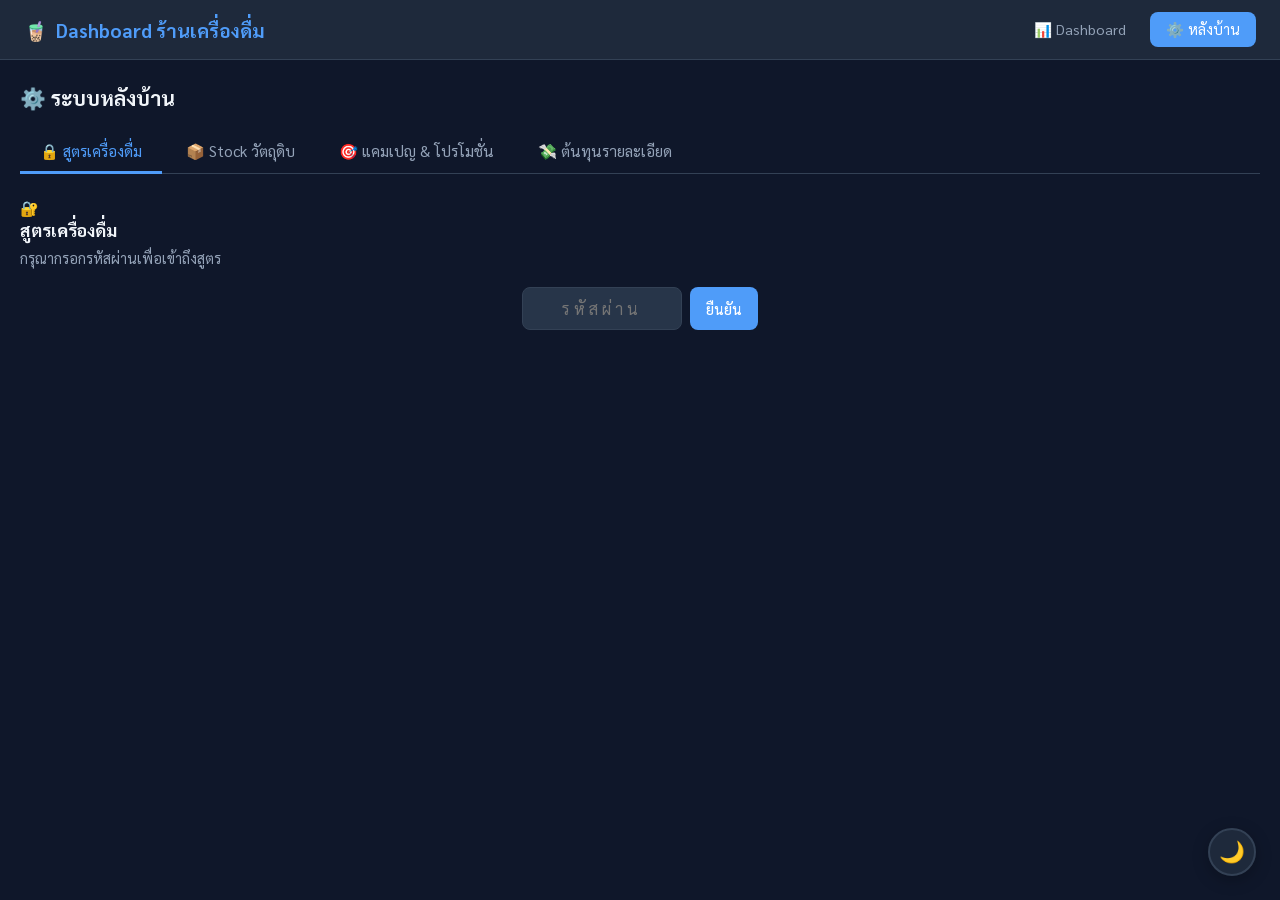
<file: backend.html>
<!DOCTYPE html>
<html lang="th">
<head>
  <meta charset="UTF-8" />
  <meta name="viewport" content="width=device-width, initial-scale=1.0" />
  <title>หลังบ้าน — ร้านเครื่องดื่ม</title>
  <link rel="preconnect" href="https://fonts.googleapis.com" />
  <link href="https://fonts.googleapis.com/css2?family=Sarabun:wght@400;500;600;700&display=swap" rel="stylesheet" />
  <link rel="stylesheet" href="css/style.css" />
</head>
<body>

  <!-- NAVBAR -->
  <nav class="navbar">
    <div class="navbar-brand">
      🧋 <span>Dashboard ร้านเครื่องดื่ม</span>
    </div>
    <div class="navbar-links">
      <a href="index.html" class="nav-link">📊 Dashboard</a>
      <a href="backend.html" class="nav-link active">⚙️ หลังบ้าน</a>
    </div>
  </nav>

  <!-- MAIN -->
  <div class="main-content">

    <h2 style="margin-bottom:20px;font-size:1.3rem;">⚙️ ระบบหลังบ้าน</h2>

    <!-- TABS -->
    <div class="tabs">
      <button class="tab-btn active" data-tab="recipe">🔒 สูตรเครื่องดื่ม</button>
      <button class="tab-btn" data-tab="stock">📦 Stock วัตถุดิบ</button>
      <button class="tab-btn" data-tab="campaign">🎯 แคมเปญ & โปรโมชั่น</button>
      <button class="tab-btn" data-tab="cost">💸 ต้นทุนรายละเอียด</button>
    </div>

    <!-- TAB: RECIPE -->
    <div id="tab-recipe" class="tab-panel active">

      <!-- LOCK -->
      <div id="recipe-lock" class="recipe-lock">
        <div class="lock-icon">🔐</div>
        <h3>สูตรเครื่องดื่ม</h3>
        <p>กรุณากรอกรหัสผ่านเพื่อเข้าถึงสูตร</p>
        <div class="password-row">
          <input type="password" id="recipe-password" placeholder="รหัสผ่าน" maxlength="20" />
          <button id="btn-unlock" class="btn btn-primary">ยืนยัน</button>
        </div>
        <p id="password-error" class="password-error"></p>
      </div>

      <!-- CONTENT (hidden until password) -->
      <div id="recipe-content" style="display:none;">
        <div style="display:flex;justify-content:space-between;align-items:center;margin-bottom:16px;">
          <div class="section-title" style="margin:0;border:none;">🥤 เมนูเครื่องดื่มทั้งหมด</div>
          <button onclick="document.getElementById('recipe-content').style.display='none';document.getElementById('recipe-lock').style.display='block';document.getElementById('recipe-password').value='';document.getElementById('password-error').textContent=''" class="btn btn-ghost" style="font-size:0.85rem;">🔒 ล็อก</button>
        </div>
        <div id="recipe-list" class="recipe-grid">
          <p class="loading-text">กำลังโหลด...</p>
        </div>
      </div>
    </div>

    <!-- TAB: STOCK -->
    <div id="tab-stock" class="tab-panel">
      <div id="stock-content">
        <div class="coming-soon">
          <div class="coming-soon-icon">📦</div>
          <h3>ระบบ Stock วัตถุดิบ</h3>
          <p>ยังไม่ได้เปิดใช้งาน</p>
          <p class="hint">เมื่อพร้อมให้เพิ่ม Sheet "Stock" ใน Google Sheets แล้วแจ้งผู้พัฒนา</p>
        </div>
      </div>
    </div>

    <!-- TAB: CAMPAIGN -->
    <div id="tab-campaign" class="tab-panel">
      <div class="section-title">🎯 Campaign & Promotion Rules</div>
      <div id="campaign-content">
        <p class="loading-text">คลิกแท็บเพื่อโหลดข้อมูล</p>
      </div>
    </div>

    <!-- TAB: COST -->
    <div id="tab-cost" class="tab-panel">
      <div class="section-title">💸 รายละเอียดต้นทุน</div>
      <div id="cost-content">
        <p class="loading-text">คลิกแท็บเพื่อโหลดข้อมูล</p>
      </div>
    </div>

  </div><!-- /main-content -->

  <!-- THEME TOGGLE BUTTON -->
  <button id="theme-toggle" title="เปลี่ยนธีม">🌙</button>

  <script src="js/config.js"></script>
  <script src="js/sheets.js"></script>
  <script src="js/backend.js"></script>
  <script src="js/theme.js"></script>
  <script>
    // Load campaign & cost tabs on click
    document.querySelector('[data-tab="campaign"]').addEventListener('click', async () => {
      const el = document.getElementById('campaign-content');
      if (el.dataset.loaded) return;
      el.innerHTML = '<p class="loading-text">กำลังโหลด...</p>';
      try {
        const [campaigns, promotions] = await Promise.all([
          fetchSheetCached(CONFIG.SHEETS.CAMPAIGN_RULES),
          fetchSheetCached(CONFIG.SHEETS.PROMOTION_RULES)
        ]);
        el.innerHTML = '';

        if (campaigns.length) {
          el.innerHTML += `<h4 style="margin-bottom:12px;color:var(--text-muted)">Campaign Rules</h4>`;
          el.innerHTML += buildTable(campaigns);
        }
        if (promotions.length) {
          el.innerHTML += `<h4 style="margin:20px 0 12px;color:var(--text-muted)">Promotion Rules</h4>`;
          el.innerHTML += buildTable(promotions);
        }
        if (!campaigns.length && !promotions.length) {
          el.innerHTML = '<p class="empty">ไม่มีข้อมูล</p>';
        }
        el.dataset.loaded = '1';
      } catch(e) {
        el.innerHTML = `<p class="error-text">โหลดไม่สำเร็จ: ${e.message}</p>`;
      }
    });

    document.querySelector('[data-tab="cost"]').addEventListener('click', async () => {
      const el = document.getElementById('cost-content');
      if (el.dataset.loaded) return;
      el.innerHTML = '<p class="loading-text">กำลังโหลด...</p>';
      try {
        const data = await fetchSheetCached(CONFIG.SHEETS.COST_DETAILS);
        el.innerHTML = data.length ? buildTable(data) : '<p class="empty">ไม่มีข้อมูล</p>';
        el.dataset.loaded = '1';
      } catch(e) {
        el.innerHTML = `<p class="error-text">โหลดไม่สำเร็จ: ${e.message}</p>`;
      }
    });

    function buildTable(rows) {
      if (!rows.length) return '<p class="empty">ไม่มีข้อมูล</p>';
      const cols = Object.keys(rows[0]).filter(k => k);
      let html = '<div style="overflow-x:auto"><table class="data-table"><thead><tr>';
      cols.forEach(c => { html += `<th>${c}</th>`; });
      html += '</tr></thead><tbody>';
      rows.forEach(row => {
        html += '<tr>';
        cols.forEach(c => {
          const val = row[c] ?? '';
          html += `<td>${val}</td>`;
        });
        html += '</tr>';
      });
      html += '</tbody></table></div>';
      return html;
    }
  </script>
</body>
</html>
</file>
<file: css/style.css>
/* ==========================================
   STYLE.CSS — Global Styles
   ========================================== */

:root {
  --bg: #0f172a;
  --surface: #1e293b;
  --surface2: #273549;
  --border: #334155;
  --text: #f1f5f9;
  --text-muted: #94a3b8;
  --primary: #4f9cf9;
  --primary-dark: #3b82f6;
  --success: #22c55e;
  --warning: #f97316;
  --danger: #ef4444;
  --radius: 12px;
  --shadow: 0 4px 24px rgba(0,0,0,0.3);
}

/* ---- LIGHT MODE ---- */
body.light {
  --bg: #f1f5f9;
  --surface: #ffffff;
  --surface2: #e2e8f0;
  --border: #cbd5e1;
  --text: #0f172a;
  --text-muted: #64748b;
  --primary: #3b82f6;
  --primary-dark: #2563eb;
  --shadow: 0 4px 24px rgba(0,0,0,0.08);
}

/* ---- THEME TOGGLE BUTTON ---- */
#theme-toggle {
  position: fixed;
  bottom: 24px;
  right: 24px;
  z-index: 200;
  width: 48px;
  height: 48px;
  border-radius: 50%;
  border: 2px solid var(--border);
  background: var(--surface);
  color: var(--text);
  font-size: 1.3rem;
  cursor: pointer;
  box-shadow: 0 4px 16px rgba(0,0,0,0.25);
  display: flex;
  align-items: center;
  justify-content: center;
  transition: background 0.3s, border-color 0.3s, transform 0.2s;
}

#theme-toggle:hover {
  transform: scale(1.1);
  border-color: var(--primary);
}

* {
  margin: 0;
  padding: 0;
  box-sizing: border-box;
}

body {
  font-family: 'Sarabun', 'Segoe UI', sans-serif;
  background: var(--bg);
  color: var(--text);
  min-height: 100vh;
  font-size: 15px;
}

a {
  color: var(--primary);
  text-decoration: none;
}

a:hover {
  text-decoration: underline;
}

/* ---- NAVBAR ---- */
.navbar {
  background: var(--surface);
  border-bottom: 1px solid var(--border);
  padding: 0 24px;
  display: flex;
  align-items: center;
  justify-content: space-between;
  height: 60px;
  position: sticky;
  top: 0;
  z-index: 100;
}

.navbar-brand {
  font-size: 1.2rem;
  font-weight: 700;
  color: var(--primary);
  display: flex;
  align-items: center;
  gap: 8px;
}

.navbar-links {
  display: flex;
  gap: 8px;
}

.nav-link {
  padding: 8px 16px;
  border-radius: 8px;
  color: var(--text-muted);
  font-size: 0.9rem;
  transition: all 0.2s;
}

.nav-link:hover,
.nav-link.active {
  background: var(--primary);
  color: #fff;
  text-decoration: none;
}

/* ---- MAIN LAYOUT ---- */
.main-content {
  max-width: 1400px;
  margin: 0 auto;
  padding: 24px 20px;
}

/* ---- SECTION TITLE ---- */
.section-title {
  font-size: 1.1rem;
  font-weight: 600;
  color: var(--text);
  margin-bottom: 16px;
  padding-bottom: 8px;
  border-bottom: 1px solid var(--border);
}

/* ---- CARD ---- */
.card {
  background: var(--surface);
  border: 1px solid var(--border);
  border-radius: var(--radius);
  padding: 20px;
  box-shadow: var(--shadow);
}

/* ---- FILTER BAR ---- */
.filter-bar {
  background: var(--surface);
  border: 1px solid var(--border);
  border-radius: var(--radius);
  padding: 16px 20px;
  margin-bottom: 24px;
  display: flex;
  flex-wrap: wrap;
  gap: 10px;
  align-items: center;
}

.filter-bar label {
  color: var(--text-muted);
  font-size: 0.85rem;
}

.filter-bar input[type="date"] {
  background: var(--surface2);
  border: 1px solid var(--border);
  color: var(--text);
  padding: 7px 10px;
  border-radius: 8px;
  font-size: 0.9rem;
  font-family: inherit;
}

.filter-bar input[type="date"]:focus {
  outline: none;
  border-color: var(--primary);
}

/* ---- BUTTONS ---- */
.btn {
  padding: 8px 16px;
  border-radius: 8px;
  border: none;
  cursor: pointer;
  font-size: 0.9rem;
  font-family: inherit;
  font-weight: 500;
  transition: all 0.2s;
}

.btn-outline {
  background: transparent;
  border: 1px solid var(--border);
  color: var(--text-muted);
}

.btn-outline:hover,
.btn-outline.active {
  background: var(--primary);
  border-color: var(--primary);
  color: #fff;
}

.btn-primary {
  background: var(--primary);
  color: #fff;
}

.btn-primary:hover {
  background: var(--primary-dark);
}

.btn-success {
  background: var(--success);
  color: #fff;
}

.btn-ghost {
  background: var(--surface2);
  color: var(--text);
  border: 1px solid var(--border);
}

.btn-ghost:hover {
  border-color: var(--primary);
  color: var(--primary);
}

/* ---- KPI GRID ---- */
.kpi-grid {
  display: grid;
  grid-template-columns: repeat(auto-fit, minmax(180px, 1fr));
  gap: 16px;
  margin-bottom: 24px;
}

.kpi-card {
  background: var(--surface);
  border: 1px solid var(--border);
  border-radius: var(--radius);
  padding: 20px;
  text-align: center;
  transition: transform 0.2s;
}

.kpi-card:hover {
  transform: translateY(-2px);
}

.kpi-icon {
  font-size: 1.8rem;
  margin-bottom: 8px;
}

.kpi-label {
  font-size: 0.8rem;
  color: var(--text-muted);
  margin-bottom: 6px;
  text-transform: uppercase;
  letter-spacing: 0.5px;
}

.kpi-value {
  font-size: 1.5rem;
  font-weight: 700;
  color: var(--primary);
}

.kpi-value.kpi-red {
  color: var(--danger);
}

.kpi-sub {
  font-size: 0.78rem;
  color: var(--text-muted);
  margin-top: 4px;
}

.kpi-section-label {
  font-size: 0.85rem;
  font-weight: 600;
  color: var(--text-muted);
  text-transform: uppercase;
  letter-spacing: 0.5px;
  margin-bottom: 10px;
  margin-top: 4px;
}

/* ---- GRID 2 COLUMNS ---- */
.grid-2 {
  display: grid;
  grid-template-columns: 1fr 1fr;
  gap: 20px;
  margin-bottom: 24px;
}

/* ---- TABLE ---- */
.data-table {
  width: 100%;
  border-collapse: collapse;
  font-size: 0.9rem;
}

.data-table thead th {
  background: var(--surface2);
  color: var(--text-muted);
  font-size: 0.8rem;
  text-transform: uppercase;
  letter-spacing: 0.5px;
  padding: 10px 12px;
  text-align: left;
  border-bottom: 1px solid var(--border);
}

.data-table tbody tr {
  border-bottom: 1px solid var(--border);
  transition: background 0.15s;
}

.data-table tbody tr:hover {
  background: var(--surface2);
}

.data-table tbody td {
  padding: 10px 12px;
}

.data-table .num {
  text-align: right;
  font-variant-numeric: tabular-nums;
}

/* ---- CHANNEL BARS ---- */
.channel-row {
  display: flex;
  align-items: center;
  gap: 10px;
  margin-bottom: 12px;
}

.channel-label {
  width: 100px;
  font-size: 0.85rem;
  flex-shrink: 0;
}

.channel-bar-wrap {
  flex: 1;
  background: var(--surface2);
  border-radius: 4px;
  height: 20px;
  overflow: hidden;
}

.channel-bar {
  height: 100%;
  border-radius: 4px;
  transition: width 0.5s ease;
  min-width: 4px;
}

.channel-val {
  width: 140px;
  text-align: right;
  font-size: 0.82rem;
  color: var(--text-muted);
  flex-shrink: 0;
}

/* ---- CHART ---- */
.chart-wrap {
  height: 280px;
  position: relative;
}

/* ---- TABS ---- */
.tabs {
  display: flex;
  gap: 4px;
  border-bottom: 1px solid var(--border);
  margin-bottom: 24px;
}

.tab-btn {
  padding: 10px 20px;
  background: none;
  border: none;
  border-bottom: 3px solid transparent;
  color: var(--text-muted);
  cursor: pointer;
  font-size: 0.95rem;
  font-family: inherit;
  transition: all 0.2s;
  margin-bottom: -1px;
}

.tab-btn:hover {
  color: var(--text);
}

.tab-btn.active {
  color: var(--primary);
  border-bottom-color: var(--primary);
}

.tab-panel {
  display: none;
}

.tab-panel.active {
  display: block;
}

/* ---- RECIPE NEW CARDS ---- */
.recipe-grid {
  display: grid;
  grid-template-columns: repeat(auto-fill, minmax(280px, 1fr));
  gap: 20px;
}

.recipe-card-new {
  background: var(--surface2);
  border: 1px solid var(--border);
  border-radius: var(--radius);
  overflow: hidden;
  transition: transform 0.2s, border-color 0.2s;
}

.recipe-card-new:hover {
  transform: translateY(-3px);
  border-color: var(--primary);
}

.recipe-card-header {
  background: var(--primary);
  padding: 14px 16px;
  display: flex;
  align-items: center;
  gap: 10px;
}

.recipe-icon {
  font-size: 1.4rem;
}

.recipe-title {
  font-size: 1rem;
  font-weight: 700;
  color: #fff;
}

.recipe-cost-row {
  display: flex;
  justify-content: space-between;
  align-items: center;
  padding: 10px 16px;
  background: var(--surface);
  border-bottom: 1px solid var(--border);
}

.recipe-cost-label {
  font-size: 0.85rem;
  color: var(--text-muted);
}

.recipe-cost-value {
  font-size: 0.95rem;
  font-weight: 600;
  color: var(--warning);
}

.recipe-price-grid {
  display: grid;
  grid-template-columns: 1fr 1fr;
}

.recipe-price-col {
  padding: 14px 16px;
  text-align: center;
}

.recipe-price-col.store {
  border-right: 1px solid var(--border);
}

.price-channel {
  font-size: 0.78rem;
  color: var(--text-muted);
  margin-bottom: 6px;
}

.price-value {
  font-size: 1.2rem;
  font-weight: 700;
  color: var(--text);
  margin-bottom: 6px;
}

.price-profit {
  font-size: 0.82rem;
  color: var(--success);
  margin-bottom: 2px;
}

.price-gp {
  font-size: 0.82rem;
  color: var(--primary);
}

.price-profit.negative,
.price-gp.negative {
  color: var(--danger);
}
  max-width: 380px;
  margin: 60px auto;
  text-align: center;
}

.recipe-lock .lock-icon {
  font-size: 3rem;
  margin-bottom: 16px;
}

.recipe-lock h3 {
  margin-bottom: 8px;
}

.recipe-lock p {
  color: var(--text-muted);
  margin-bottom: 20px;
  font-size: 0.9rem;
}

.password-row {
  display: flex;
  gap: 8px;
  justify-content: center;
}

.password-row input {
  background: var(--surface2);
  border: 1px solid var(--border);
  color: var(--text);
  padding: 10px 14px;
  border-radius: 8px;
  font-size: 1rem;
  font-family: inherit;
  width: 160px;
  text-align: center;
  letter-spacing: 4px;
}

.password-row input:focus {
  outline: none;
  border-color: var(--primary);
}

.password-error {
  color: var(--danger);
  font-size: 0.85rem;
  margin-top: 10px;
  min-height: 20px;
}

.recipe-grid {
  display: grid;
  grid-template-columns: repeat(auto-fill, minmax(220px, 1fr));
  gap: 16px;
}

.recipe-card {
  background: var(--surface2);
  border: 1px solid var(--border);
  border-radius: var(--radius);
  padding: 16px;
  transition: transform 0.2s, border-color 0.2s;
}

.recipe-card:hover {
  transform: translateY(-2px);
  border-color: var(--primary);
}

.recipe-name {
  font-weight: 600;
  font-size: 1rem;
  margin-bottom: 10px;
  color: var(--text);
}

.recipe-details {
  display: flex;
  flex-direction: column;
  gap: 4px;
}

.recipe-details span {
  font-size: 0.85rem;
  color: var(--text-muted);
}

/* ---- COMING SOON ---- */
.coming-soon {
  text-align: center;
  padding: 60px 20px;
  color: var(--text-muted);
}

.coming-soon-icon {
  font-size: 3rem;
  margin-bottom: 16px;
}

.coming-soon h3 {
  font-size: 1.2rem;
  color: var(--text);
  margin-bottom: 8px;
}

.coming-soon .hint {
  font-size: 0.85rem;
  margin-top: 8px;
  opacity: 0.7;
}

/* ---- LOADING OVERLAY ---- */
#loading-overlay {
  position: fixed;
  inset: 0;
  background: rgba(15, 23, 42, 0.8);
  display: flex;
  align-items: center;
  justify-content: center;
  z-index: 999;
  flex-direction: column;
  gap: 16px;
  display: none;
}

.spinner {
  width: 40px;
  height: 40px;
  border: 4px solid var(--border);
  border-top-color: var(--primary);
  border-radius: 50%;
  animation: spin 0.8s linear infinite;
}

@keyframes spin {
  to { transform: rotate(360deg); }
}

/* ---- MISC ---- */
.empty {
  text-align: center;
  color: var(--text-muted);
  padding: 30px;
  font-size: 0.9rem;
}

.error-msg {
  background: rgba(239, 68, 68, 0.15);
  border: 1px solid var(--danger);
  color: var(--danger);
  padding: 12px 16px;
  border-radius: 8px;
  margin-bottom: 16px;
  display: none;
}

.loading-text {
  color: var(--text-muted);
  text-align: center;
  padding: 20px;
}

.error-text {
  color: var(--danger);
  text-align: center;
  padding: 20px;
}

/* ---- RESPONSIVE ---- */
@media (max-width: 768px) {
  .grid-2 {
    grid-template-columns: 1fr;
  }

  .kpi-grid {
    grid-template-columns: repeat(2, 1fr);
  }

  .navbar-brand span {
    display: none;
  }

  .channel-val {
    width: auto;
  }
}

@media (max-width: 480px) {
  .kpi-grid {
    grid-template-columns: 1fr 1fr;
  }

  .main-content {
    padding: 16px 12px;
  }
}
</file>
